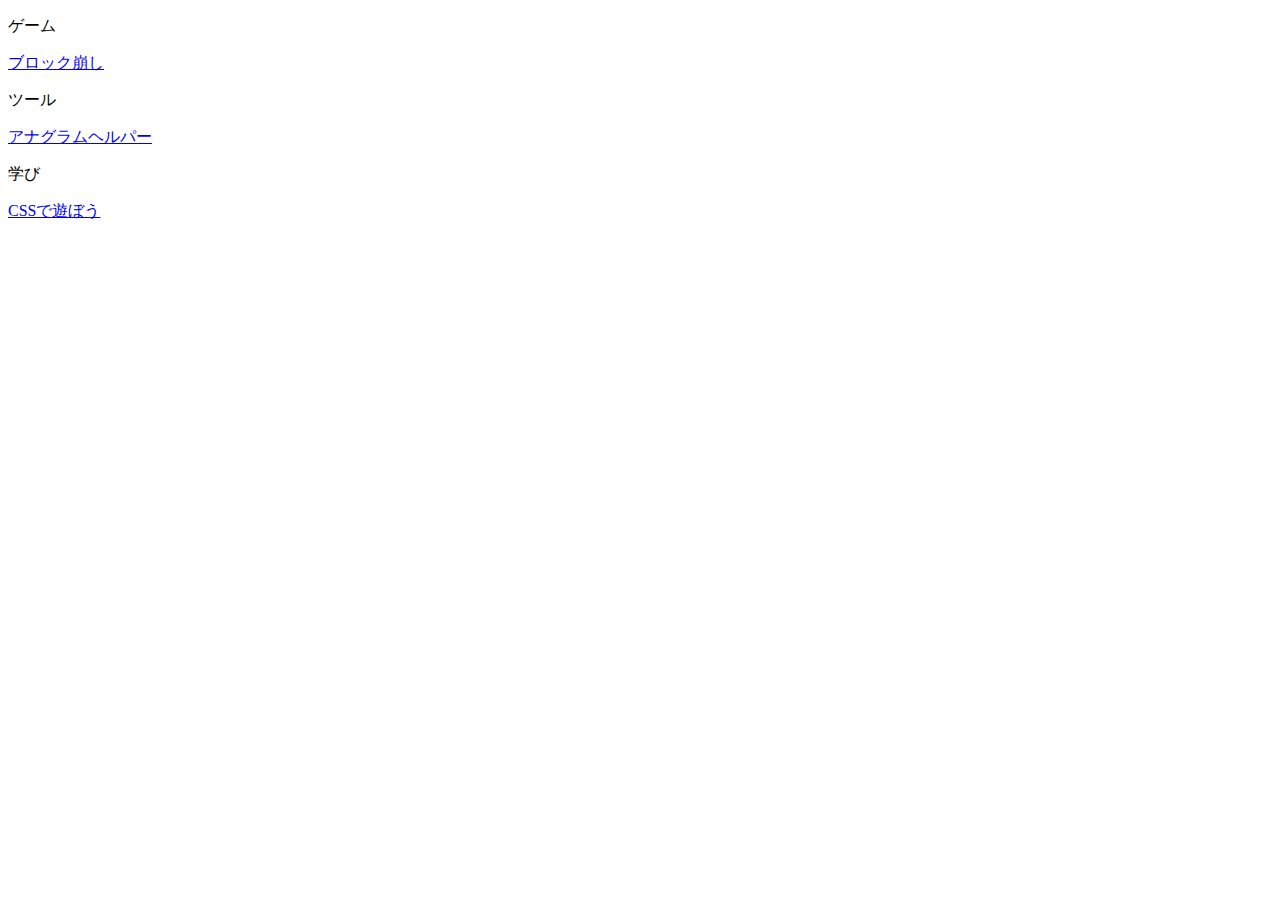
<file: docs/index.html>
<!DOCTYPE html>
<html lang="en">
<head>
    <meta charset="UTF-8">
    <meta name="viewport" content="width=device-width, initial-scale=1.0">
    <title>Classic Games</title>
</head>
<body">
    <p>ゲーム</p>
    <li><a href="./brickBreaker.html">ブロック崩し</a></li>

    <p>ツール</p>
    <li><a href="./anagram.html">アナグラムヘルパー</a></li>

    <p>学び</p>
    <li><a href="./cssTest.html">CSSで遊ぼう</a></li>
</body>
</html>
</file>
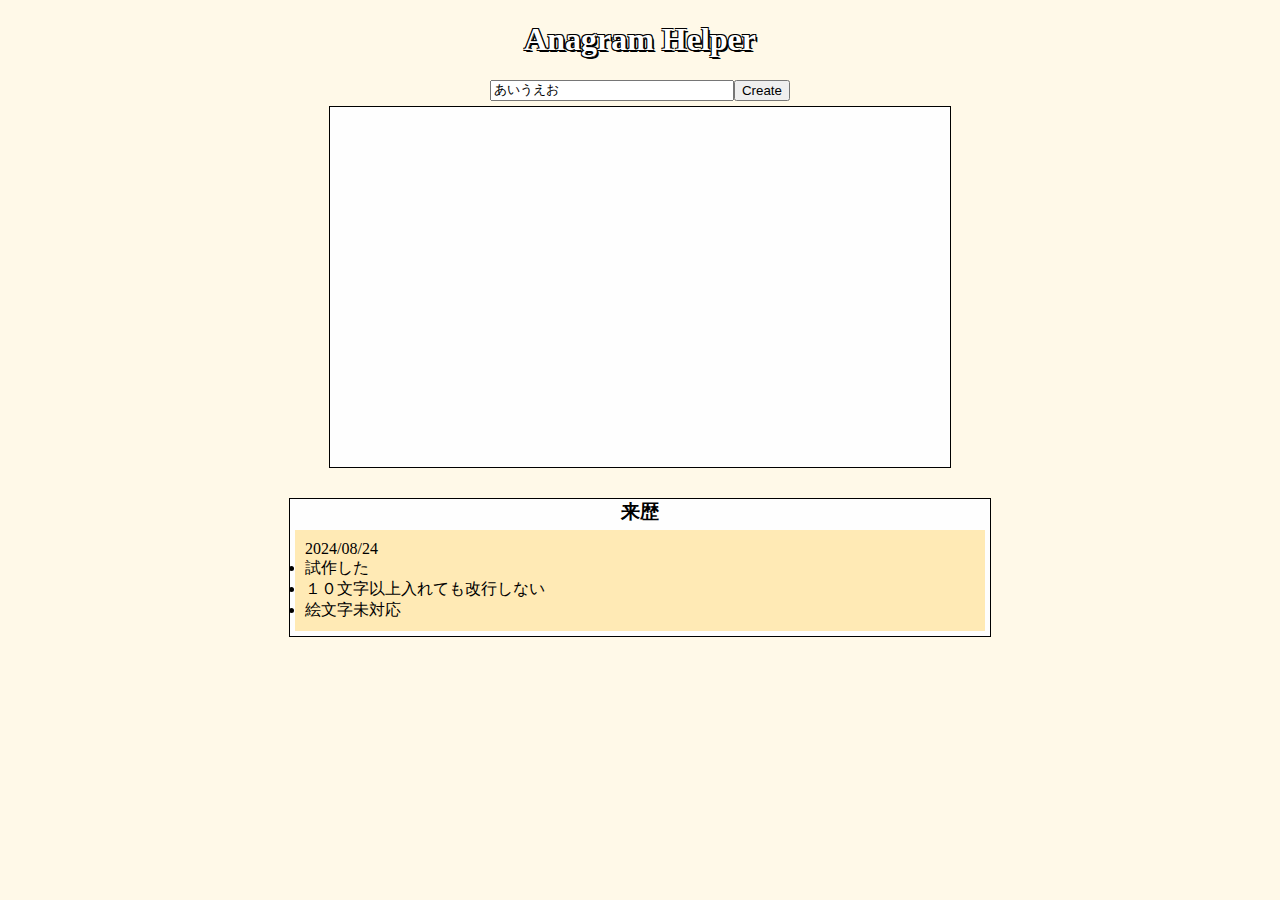
<file: docs/anagram.html>
<!DOCTYPE html>
<html lang="en">
<head>
    <meta charset="UTF-8">
    <meta name="viewport" content="width=device-width, initial-scale=1.0">
    <style>
        body {
            background-color: #fff9e8;
        }
        div{
            user-select: none;
        }
        h1 {
            color: #fff;
            text-align: center;
            text-shadow: 2px 2px 0 #000, -1px 1px 0 #000, 1px -1px 0 #000, -1px -1px 0 #000;
        }
        #field{
            position:relative;
            margin:auto;
            width:620px;
            height:360px;
            border:1px black solid;
            background-color: #FEFEFE;
        }
        #field div{
            position:absolute;
            width:60px;
            height:60px;
            border:1px black solid;
            background-color: #FEFEFE;
            display: grid;
            place-items: center;
            font-size: 42px;
            color: #fff;
            text-shadow: 1px 1px 0 #000, -1px 1px 0 #000, 1px -1px 0 #000, -1px -1px 0 #000;
        }
        .flex-container {
            display: flex;
            /* font-family: Consolas, Arial, sans-serif; */
        }
        .center{
            position:relative;
            margin: 5px auto;
        }
        .history{
            margin: 30px auto 0px auto;
            background-color: #FEFEFE;
            border:1px black solid;
        }
        .history > h3{
            margin: 0px 0px;
            text-align: center;
        }
        .history > div{
            margin: 5px;
            padding: 10px;
            background-color: #ffeab5;
        }
        .history > div > p{
            margin: 0px;
        }
    </style>
    <title>Anagram Helper</title>
</head>

<body>
    <h1>Anagram Helper</h1>
    
    <div class="flex-container center" style="width: 300px;">
        <input id="textArea" type="text" style="flex:1;" value="あいうえお">
        <button id="createBtn">Create</button>
    </div>
    <div id="field">

    </div>
    <div class="center history" style="width: 700px;">
        <h3>来歴</h3>
        <div>
            <p>2024/08/24</p>
            <li>試作した</li>
            <li>１０文字以上入れても改行しない</li>
            <li>絵文字未対応</li>
        </div>
    </div>

    <script src="js/common.js"></script>
    <script>
        createBtn.addEventListener('click', (e)=>{
            while (field.firstChild) {
                field.removeChild(field.firstChild);
            }

            const str = textArea.value;
            str.split("").forEach((char, i) => {
                // 生成
                const card = document.createElement('div');
                card.innerText = char;
                card.classList.add("wrap-pattern")
                field.append(card)
                
                // 配置
                setLeftOf(card, i * card.offsetWidth)
                
                // 操作可能化
                card.onpointermove = function(event){
                    if(event.buttons){
                        this.style.left     = this.offsetLeft + event.movementX + 'px'
                        this.style.top      = this.offsetTop  + event.movementY + 'px'
                        this.style.position = 'absolute'
                        this.draggable      = false
                        this.setPointerCapture(event.pointerId)
                    }
                }
            });

            textArea.value = "";
        });

    </script>
</body>
</html>
</file>
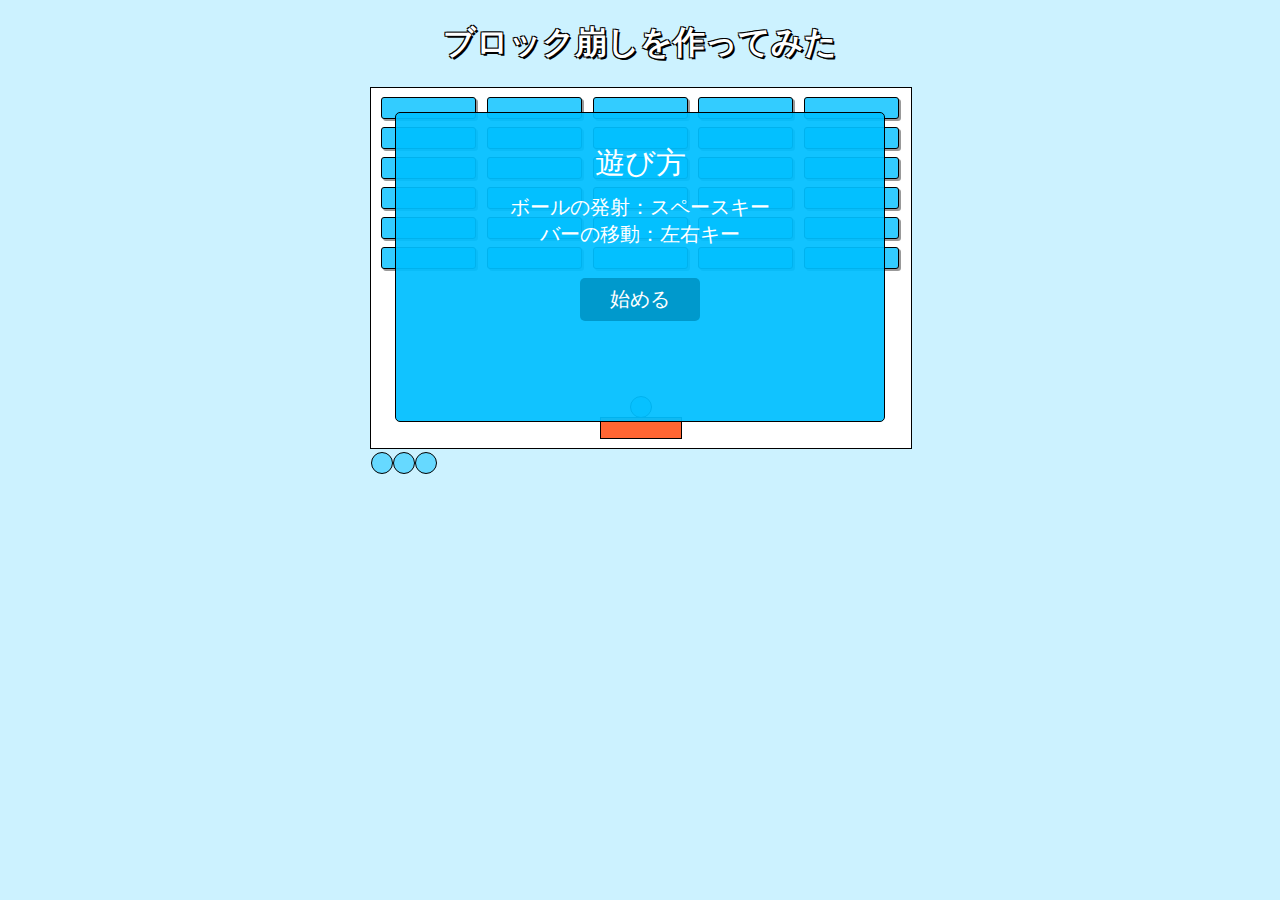
<file: docs/brickBreaker.html>
<!DOCTYPE html>
<html lang="en">
<head>
    <!-- Google tag (gtag.js) -->
    <script async src="https://www.googletagmanager.com/gtag/js?id=G-NZJL6KZ2BG"></script>
    <script>
    window.dataLayer = window.dataLayer || [];
    function gtag(){dataLayer.push(arguments);}
    gtag('js', new Date());

    gtag('config', 'G-NZJL6KZ2BG');
    </script>

    <meta charset="UTF-8">
    <meta name="viewport" content="width=device-width">
    <link href="css/brickBreaker.css" rel="stylesheet" type="text/css" media="all">
    <title>ブロック崩し</title>
</head>
<body>
    <h1>ブロック崩しを作ってみた</h1>

    <!--ブロック崩しのゲームフィールド -->

    <div id="base">
        <div id="field"></div>
        <div id="start" class="info-area">
            <p>遊び方</p>
            <p>ボールの発射：スペースキー</p>
            <p>バーの移動：左右キー</p>
            <button class="start-button">始める</button>
        </div>
        <div id="gameover" class="info-area">
            <p>GAME OVER</p>
            <p>残念😭</p>
            <p>もう一度チャレンジしてみよう！</p>
            <button class="start-button">再挑戦</button>
        </div>
        <div id="clear" class="info-area">
            <p>GAME CLEAR!</p>
            <p>🎉クリアおめでとう🎉</p>
            <p>最後まで遊んでくれてありがとう！</p>
            <button class="start-button">もう一度遊ぶ</button>
        </div>
    </div>

    <script src="js/brickBreaker.js"></script>
</body>
</html>
</file>
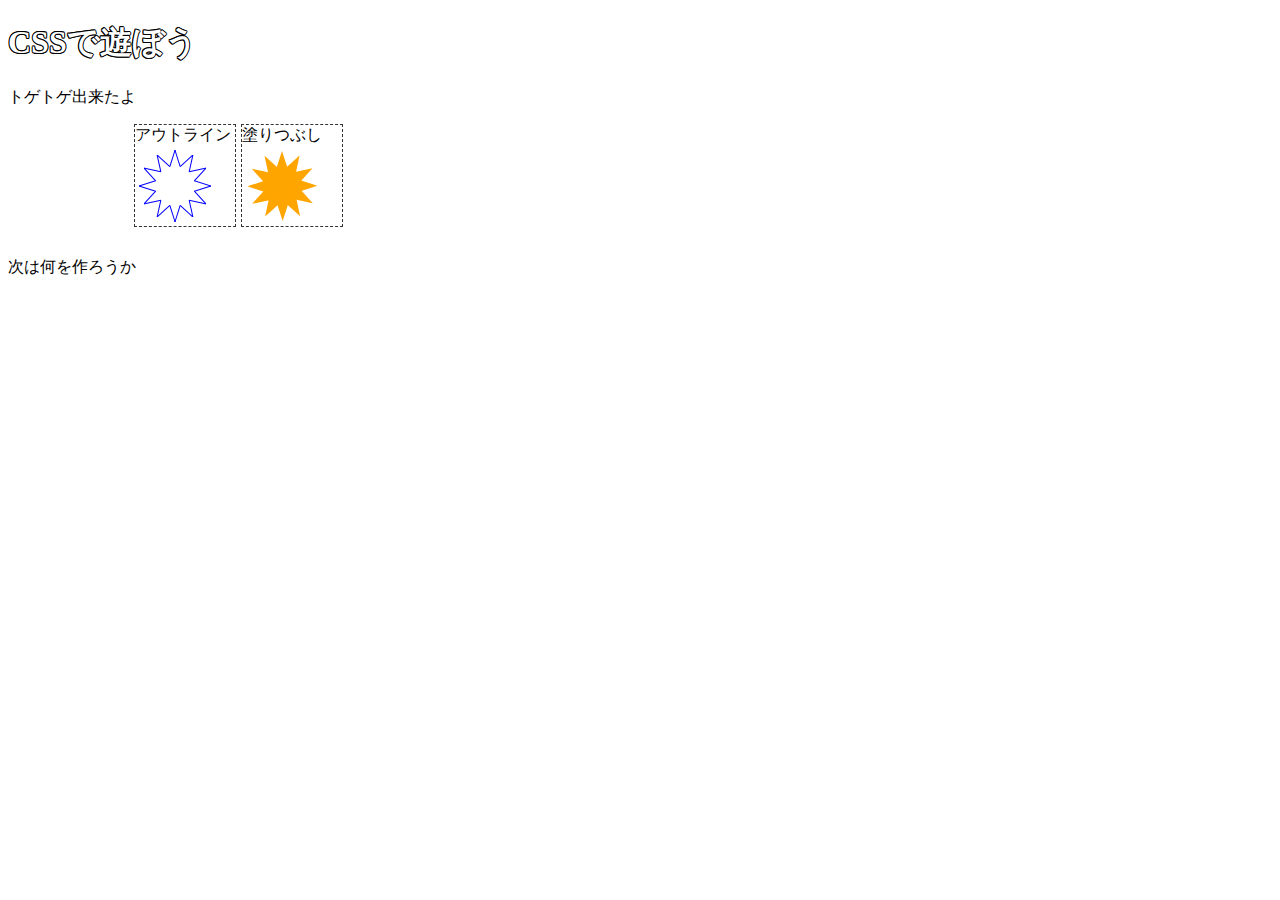
<file: docs/cssTest.html>
<!DOCTYPE html>
<html lang="en">
<head>
    <!-- Google tag (gtag.js) -->
    <script async src="https://www.googletagmanager.com/gtag/js?id=G-NZJL6KZ2BG"></script>
    <script>
    window.dataLayer = window.dataLayer || [];
    function gtag(){dataLayer.push(arguments);}
    gtag('js', new Date());

    gtag('config', 'G-NZJL6KZ2BG');
    </script>

    <meta charset="UTF-8">
    <meta name="viewport" content="width=device-width">
    <link href="css/cssTest.css" rel="stylesheet" type="text/css" media="all">
    <title>CSSで遊ぼう</title>
</head>

<body>
    <h1 class="title text-edging">CSSで遊ぼう</h1>
    
    <p>トゲトゲ出来たよ</p>
    <div class="flex-container" style="width:80%;margin: 0px auto;">
        <div class="float-left" style="width: 100px;border:1px dashed #333;margin-right:5px;">
            <div>アウトライン</div>
            <div class="togetoge-line" radius="40">
                <span></span> <span></span> <span></span> <span></span>
                <span></span> <span></span> <span></span> <span></span>
                <span></span> <span></span> <span></span> <span></span>
            </div>
        </div>
        <div class="float-left" style="width: 100px;border:1px dashed #333;margin-right:5px;">
            <div>塗りつぶし</div>
            <div class="togetoge-fill" radius="40">
                <span></span> <span></span> <span></span> <span></span>
                <span></span> <span></span> <span></span> <span></span>
                <span></span> <span></span> <span></span> <span></span>
            </div>
        </div>
        <!-- <div class="float-left" style="width: 100px;border:1px dashed #333">
            <div>AI作</div>
            <div class="spikes"></div>
        </div> -->
    </div>

    <div class="clear" style="margin-top:30px;">次は何を作ろうか</div>

</body>
</html>
</file>
<file: docs/css/brickBreaker.css>
body{
    background-color: #ccf2ff;
}

h1{
    color: #fff;
    text-align: center;
    text-shadow: 2px 2px 0 #000, -1px 1px 0 #000, 1px -1px 0 #000, -1px -1px 0 #000;
}

.info-area{
    /* display: none; */
    position:absolute;
    --padding:25px;
    left:var(--padding);
    top:var(--padding);
    width:calc(100% - var(--padding) * 2 - 2px);
    height:calc(100% - var(--padding) * 2 - 2px);

    background-color: #00bfffEE;
    border:1px black solid;
	border-radius:5px;
    z-index: 1;

    text-align: center;
    color: #fff;
}
.info-area p:nth-child(1){
    font-size:30px;
    margin:30px 0px 10px 0px;
}
.info-area p{
    font-size:20px;
    margin:0px;
}

#start{
    /* 特になし */
}
 
#gameover{
    display: none;
    background-color: #555555dd;
}
 
#clear{
    display: none;
}

.start-button{
    appearance: none;
    border: 0;
    border-radius: 5px;
    background: #0099cc;
    color: #fff;
    padding: 8px 30px;
    margin:30px 0px 0px 0px;
    font-size: 20px;
}
.start-button:hover{
    background: #007399 ;
}

#base{
    position:relative;
    margin:auto;
    width:540px;
    height:360px;
}

#field{
    width:100%;
    height:100%;
    border:1px black solid;
    background-color: #fff;
}

#ball{
    position:absolute;
}

.ball{
    border:1px black solid;
    background-color: #66d9ff;
	border-radius:50%;
}

#bar{
    position:absolute;
    border:1px black solid;
    background-color: #ff6633;
}

#life{
    position:absolute;
    display: flex
}

.block{
    position:absolute;
    border:1px black solid;
    background-color: #33ccff ;
    border-radius:3px;
    box-shadow:2px 2px 0px 0px rgba(0, 0, 0, 0.4);
}




#ball::after{
    content: "";
    transform-origin: 0.5px 0.5px;
    position:absolute;
    --x:1;
    rotate: calc(var(--x) * 1deg);
    left:9.5px;
    top:9.5px;
    /* display:block; */
    display:none;
    width:50px;
    height:10px;
    border-top:2px red solid;
}
#ball[angle='0']::after{--x:90;}#ball[angle='1']::after{--x:89;}#ball[angle='2']::after{--x:88;}#ball[angle='3']::after{--x:87;}#ball[angle='4']::after{--x:86;}#ball[angle='5']::after{--x:85;}#ball[angle='6']::after{--x:84;}#ball[angle='7']::after{--x:83;}#ball[angle='8']::after{--x:82;}#ball[angle='9']::after{--x:81;}
#ball[angle='10']::after{--x:80;}#ball[angle='11']::after{--x:79;}#ball[angle='12']::after{--x:78;}#ball[angle='13']::after{--x:77;}#ball[angle='14']::after{--x:76;}#ball[angle='15']::after{--x:75;}#ball[angle='16']::after{--x:74;}#ball[angle='17']::after{--x:73;}#ball[angle='18']::after{--x:72;}#ball[angle='19']::after{--x:71;}
#ball[angle='20']::after{--x:70;}#ball[angle='21']::after{--x:69;}#ball[angle='22']::after{--x:68;}#ball[angle='23']::after{--x:67;}#ball[angle='24']::after{--x:66;}#ball[angle='25']::after{--x:65;}#ball[angle='26']::after{--x:64;}#ball[angle='27']::after{--x:63;}#ball[angle='28']::after{--x:62;}#ball[angle='29']::after{--x:61;}
#ball[angle='30']::after{--x:60;}#ball[angle='31']::after{--x:59;}#ball[angle='32']::after{--x:58;}#ball[angle='33']::after{--x:57;}#ball[angle='34']::after{--x:56;}#ball[angle='35']::after{--x:55;}#ball[angle='36']::after{--x:54;}#ball[angle='37']::after{--x:53;}#ball[angle='38']::after{--x:52;}#ball[angle='39']::after{--x:51;}
#ball[angle='40']::after{--x:50;}#ball[angle='41']::after{--x:49;}#ball[angle='42']::after{--x:48;}#ball[angle='43']::after{--x:47;}#ball[angle='44']::after{--x:46;}#ball[angle='45']::after{--x:45;}#ball[angle='46']::after{--x:44;}#ball[angle='47']::after{--x:43;}#ball[angle='48']::after{--x:42;}#ball[angle='49']::after{--x:41;}
#ball[angle='50']::after{--x:40;}#ball[angle='51']::after{--x:39;}#ball[angle='52']::after{--x:38;}#ball[angle='53']::after{--x:37;}#ball[angle='54']::after{--x:36;}#ball[angle='55']::after{--x:35;}#ball[angle='56']::after{--x:34;}#ball[angle='57']::after{--x:33;}#ball[angle='58']::after{--x:32;}#ball[angle='59']::after{--x:31;}
#ball[angle='60']::after{--x:30;}#ball[angle='61']::after{--x:29;}#ball[angle='62']::after{--x:28;}#ball[angle='63']::after{--x:27;}#ball[angle='64']::after{--x:26;}#ball[angle='65']::after{--x:25;}#ball[angle='66']::after{--x:24;}#ball[angle='67']::after{--x:23;}#ball[angle='68']::after{--x:22;}#ball[angle='69']::after{--x:21;}
#ball[angle='70']::after{--x:20;}#ball[angle='71']::after{--x:19;}#ball[angle='72']::after{--x:18;}#ball[angle='73']::after{--x:17;}#ball[angle='74']::after{--x:16;}#ball[angle='75']::after{--x:15;}#ball[angle='76']::after{--x:14;}#ball[angle='77']::after{--x:13;}#ball[angle='78']::after{--x:12;}#ball[angle='79']::after{--x:11;}
#ball[angle='80']::after{--x:10;}#ball[angle='81']::after{--x:9;}#ball[angle='82']::after{--x:8;}#ball[angle='83']::after{--x:7;}#ball[angle='84']::after{--x:6;}#ball[angle='85']::after{--x:5;}#ball[angle='86']::after{--x:4;}#ball[angle='87']::after{--x:3;}#ball[angle='88']::after{--x:2;}#ball[angle='89']::after{--x:1;}
#ball[angle='90']::after{--x:0;}#ball[angle='91']::after{--x:-1;}#ball[angle='92']::after{--x:-2;}#ball[angle='93']::after{--x:-3;}#ball[angle='94']::after{--x:-4;}#ball[angle='95']::after{--x:-5;}#ball[angle='96']::after{--x:-6;}#ball[angle='97']::after{--x:-7;}#ball[angle='98']::after{--x:-8;}#ball[angle='99']::after{--x:-9;}
#ball[angle='100']::after{--x:-10;}#ball[angle='101']::after{--x:-11;}#ball[angle='102']::after{--x:-12;}#ball[angle='103']::after{--x:-13;}#ball[angle='104']::after{--x:-14;}#ball[angle='105']::after{--x:-15;}#ball[angle='106']::after{--x:-16;}#ball[angle='107']::after{--x:-17;}#ball[angle='108']::after{--x:-18;}#ball[angle='109']::after{--x:-19;}
#ball[angle='110']::after{--x:-20;}#ball[angle='111']::after{--x:-21;}#ball[angle='112']::after{--x:-22;}#ball[angle='113']::after{--x:-23;}#ball[angle='114']::after{--x:-24;}#ball[angle='115']::after{--x:-25;}#ball[angle='116']::after{--x:-26;}#ball[angle='117']::after{--x:-27;}#ball[angle='118']::after{--x:-28;}#ball[angle='119']::after{--x:-29;}
#ball[angle='120']::after{--x:-30;}#ball[angle='121']::after{--x:-31;}#ball[angle='122']::after{--x:-32;}#ball[angle='123']::after{--x:-33;}#ball[angle='124']::after{--x:-34;}#ball[angle='125']::after{--x:-35;}#ball[angle='126']::after{--x:-36;}#ball[angle='127']::after{--x:-37;}#ball[angle='128']::after{--x:-38;}#ball[angle='129']::after{--x:-39;}
#ball[angle='130']::after{--x:-40;}#ball[angle='131']::after{--x:-41;}#ball[angle='132']::after{--x:-42;}#ball[angle='133']::after{--x:-43;}#ball[angle='134']::after{--x:-44;}#ball[angle='135']::after{--x:-45;}#ball[angle='136']::after{--x:-46;}#ball[angle='137']::after{--x:-47;}#ball[angle='138']::after{--x:-48;}#ball[angle='139']::after{--x:-49;}
#ball[angle='140']::after{--x:-50;}#ball[angle='141']::after{--x:-51;}#ball[angle='142']::after{--x:-52;}#ball[angle='143']::after{--x:-53;}#ball[angle='144']::after{--x:-54;}#ball[angle='145']::after{--x:-55;}#ball[angle='146']::after{--x:-56;}#ball[angle='147']::after{--x:-57;}#ball[angle='148']::after{--x:-58;}#ball[angle='149']::after{--x:-59;}
#ball[angle='150']::after{--x:-60;}#ball[angle='151']::after{--x:-61;}#ball[angle='152']::after{--x:-62;}#ball[angle='153']::after{--x:-63;}#ball[angle='154']::after{--x:-64;}#ball[angle='155']::after{--x:-65;}#ball[angle='156']::after{--x:-66;}#ball[angle='157']::after{--x:-67;}#ball[angle='158']::after{--x:-68;}#ball[angle='159']::after{--x:-69;}
#ball[angle='160']::after{--x:-70;}#ball[angle='161']::after{--x:-71;}#ball[angle='162']::after{--x:-72;}#ball[angle='163']::after{--x:-73;}#ball[angle='164']::after{--x:-74;}#ball[angle='165']::after{--x:-75;}#ball[angle='166']::after{--x:-76;}#ball[angle='167']::after{--x:-77;}#ball[angle='168']::after{--x:-78;}#ball[angle='169']::after{--x:-79;}
#ball[angle='170']::after{--x:-80;}#ball[angle='171']::after{--x:-81;}#ball[angle='172']::after{--x:-82;}#ball[angle='173']::after{--x:-83;}#ball[angle='174']::after{--x:-84;}#ball[angle='175']::after{--x:-85;}#ball[angle='176']::after{--x:-86;}#ball[angle='177']::after{--x:-87;}#ball[angle='178']::after{--x:-88;}#ball[angle='179']::after{--x:-89;}
#ball[angle='180']::after{--x:-90;}#ball[angle='181']::after{--x:-91;}#ball[angle='182']::after{--x:-92;}#ball[angle='183']::after{--x:-93;}#ball[angle='184']::after{--x:-94;}#ball[angle='185']::after{--x:-95;}#ball[angle='186']::after{--x:-96;}#ball[angle='187']::after{--x:-97;}#ball[angle='188']::after{--x:-98;}#ball[angle='189']::after{--x:-99;}
#ball[angle='190']::after{--x:-100;}#ball[angle='191']::after{--x:-101;}#ball[angle='192']::after{--x:-102;}#ball[angle='193']::after{--x:-103;}#ball[angle='194']::after{--x:-104;}#ball[angle='195']::after{--x:-105;}#ball[angle='196']::after{--x:-106;}#ball[angle='197']::after{--x:-107;}#ball[angle='198']::after{--x:-108;}#ball[angle='199']::after{--x:-109;}
#ball[angle='200']::after{--x:-110;}#ball[angle='201']::after{--x:-111;}#ball[angle='202']::after{--x:-112;}#ball[angle='203']::after{--x:-113;}#ball[angle='204']::after{--x:-114;}#ball[angle='205']::after{--x:-115;}#ball[angle='206']::after{--x:-116;}#ball[angle='207']::after{--x:-117;}#ball[angle='208']::after{--x:-118;}#ball[angle='209']::after{--x:-119;}
#ball[angle='210']::after{--x:-120;}#ball[angle='211']::after{--x:-121;}#ball[angle='212']::after{--x:-122;}#ball[angle='213']::after{--x:-123;}#ball[angle='214']::after{--x:-124;}#ball[angle='215']::after{--x:-125;}#ball[angle='216']::after{--x:-126;}#ball[angle='217']::after{--x:-127;}#ball[angle='218']::after{--x:-128;}#ball[angle='219']::after{--x:-129;}
#ball[angle='220']::after{--x:-130;}#ball[angle='221']::after{--x:-131;}#ball[angle='222']::after{--x:-132;}#ball[angle='223']::after{--x:-133;}#ball[angle='224']::after{--x:-134;}#ball[angle='225']::after{--x:-135;}#ball[angle='226']::after{--x:-136;}#ball[angle='227']::after{--x:-137;}#ball[angle='228']::after{--x:-138;}#ball[angle='229']::after{--x:-139;}
#ball[angle='230']::after{--x:-140;}#ball[angle='231']::after{--x:-141;}#ball[angle='232']::after{--x:-142;}#ball[angle='233']::after{--x:-143;}#ball[angle='234']::after{--x:-144;}#ball[angle='235']::after{--x:-145;}#ball[angle='236']::after{--x:-146;}#ball[angle='237']::after{--x:-147;}#ball[angle='238']::after{--x:-148;}#ball[angle='239']::after{--x:-149;}
#ball[angle='240']::after{--x:-150;}#ball[angle='241']::after{--x:-151;}#ball[angle='242']::after{--x:-152;}#ball[angle='243']::after{--x:-153;}#ball[angle='244']::after{--x:-154;}#ball[angle='245']::after{--x:-155;}#ball[angle='246']::after{--x:-156;}#ball[angle='247']::after{--x:-157;}#ball[angle='248']::after{--x:-158;}#ball[angle='249']::after{--x:-159;}
#ball[angle='250']::after{--x:-160;}#ball[angle='251']::after{--x:-161;}#ball[angle='252']::after{--x:-162;}#ball[angle='253']::after{--x:-163;}#ball[angle='254']::after{--x:-164;}#ball[angle='255']::after{--x:-165;}#ball[angle='256']::after{--x:-166;}#ball[angle='257']::after{--x:-167;}#ball[angle='258']::after{--x:-168;}#ball[angle='259']::after{--x:-169;}
#ball[angle='260']::after{--x:-170;}#ball[angle='261']::after{--x:-171;}#ball[angle='262']::after{--x:-172;}#ball[angle='263']::after{--x:-173;}#ball[angle='264']::after{--x:-174;}#ball[angle='265']::after{--x:-175;}#ball[angle='266']::after{--x:-176;}#ball[angle='267']::after{--x:-177;}#ball[angle='268']::after{--x:-178;}#ball[angle='269']::after{--x:-179;}
#ball[angle='270']::after{--x:-180;}#ball[angle='271']::after{--x:-181;}#ball[angle='272']::after{--x:-182;}#ball[angle='273']::after{--x:-183;}#ball[angle='274']::after{--x:-184;}#ball[angle='275']::after{--x:-185;}#ball[angle='276']::after{--x:-186;}#ball[angle='277']::after{--x:-187;}#ball[angle='278']::after{--x:-188;}#ball[angle='279']::after{--x:-189;}
#ball[angle='280']::after{--x:-190;}#ball[angle='281']::after{--x:-191;}#ball[angle='282']::after{--x:-192;}#ball[angle='283']::after{--x:-193;}#ball[angle='284']::after{--x:-194;}#ball[angle='285']::after{--x:-195;}#ball[angle='286']::after{--x:-196;}#ball[angle='287']::after{--x:-197;}#ball[angle='288']::after{--x:-198;}#ball[angle='289']::after{--x:-199;}
#ball[angle='290']::after{--x:-200;}#ball[angle='291']::after{--x:-201;}#ball[angle='292']::after{--x:-202;}#ball[angle='293']::after{--x:-203;}#ball[angle='294']::after{--x:-204;}#ball[angle='295']::after{--x:-205;}#ball[angle='296']::after{--x:-206;}#ball[angle='297']::after{--x:-207;}#ball[angle='298']::after{--x:-208;}#ball[angle='299']::after{--x:-209;}
#ball[angle='300']::after{--x:-210;}#ball[angle='301']::after{--x:-211;}#ball[angle='302']::after{--x:-212;}#ball[angle='303']::after{--x:-213;}#ball[angle='304']::after{--x:-214;}#ball[angle='305']::after{--x:-215;}#ball[angle='306']::after{--x:-216;}#ball[angle='307']::after{--x:-217;}#ball[angle='308']::after{--x:-218;}#ball[angle='309']::after{--x:-219;}
#ball[angle='310']::after{--x:-220;}#ball[angle='311']::after{--x:-221;}#ball[angle='312']::after{--x:-222;}#ball[angle='313']::after{--x:-223;}#ball[angle='314']::after{--x:-224;}#ball[angle='315']::after{--x:-225;}#ball[angle='316']::after{--x:-226;}#ball[angle='317']::after{--x:-227;}#ball[angle='318']::after{--x:-228;}#ball[angle='319']::after{--x:-229;}
#ball[angle='320']::after{--x:-230;}#ball[angle='321']::after{--x:-231;}#ball[angle='322']::after{--x:-232;}#ball[angle='323']::after{--x:-233;}#ball[angle='324']::after{--x:-234;}#ball[angle='325']::after{--x:-235;}#ball[angle='326']::after{--x:-236;}#ball[angle='327']::after{--x:-237;}#ball[angle='328']::after{--x:-238;}#ball[angle='329']::after{--x:-239;}
#ball[angle='330']::after{--x:-240;}#ball[angle='331']::after{--x:-241;}#ball[angle='332']::after{--x:-242;}#ball[angle='333']::after{--x:-243;}#ball[angle='334']::after{--x:-244;}#ball[angle='335']::after{--x:-245;}#ball[angle='336']::after{--x:-246;}#ball[angle='337']::after{--x:-247;}#ball[angle='338']::after{--x:-248;}#ball[angle='339']::after{--x:-249;}
#ball[angle='340']::after{--x:-250;}#ball[angle='341']::after{--x:-251;}#ball[angle='342']::after{--x:-252;}#ball[angle='343']::after{--x:-253;}#ball[angle='344']::after{--x:-254;}#ball[angle='345']::after{--x:-255;}#ball[angle='346']::after{--x:-256;}#ball[angle='347']::after{--x:-257;}#ball[angle='348']::after{--x:-258;}#ball[angle='349']::after{--x:-259;}
#ball[angle='350']::after{--x:-260;}#ball[angle='351']::after{--x:-261;}#ball[angle='352']::after{--x:-262;}#ball[angle='353']::after{--x:-263;}#ball[angle='354']::after{--x:-264;}#ball[angle='355']::after{--x:-265;}#ball[angle='356']::after{--x:-266;}#ball[angle='357']::after{--x:-267;}#ball[angle='358']::after{--x:-268;}#ball[angle='359']::after{--x:-269;}

#ball[angle='90']::after{--x:360;}#ball[angle='91']::after{--x:359;}#ball[angle='92']::after{--x:358;}#ball[angle='93']::after{--x:357;}#ball[angle='94']::after{--x:356;}#ball[angle='95']::after{--x:355;}#ball[angle='96']::after{--x:354;}#ball[angle='97']::after{--x:353;}#ball[angle='98']::after{--x:352;}#ball[angle='99']::after{--x:351;}
#ball[angle='100']::after{--x:350;}#ball[angle='101']::after{--x:349;}#ball[angle='102']::after{--x:348;}#ball[angle='103']::after{--x:347;}#ball[angle='104']::after{--x:346;}#ball[angle='105']::after{--x:345;}#ball[angle='106']::after{--x:344;}#ball[angle='107']::after{--x:343;}#ball[angle='108']::after{--x:342;}#ball[angle='109']::after{--x:341;}
#ball[angle='110']::after{--x:340;}#ball[angle='111']::after{--x:339;}#ball[angle='112']::after{--x:338;}#ball[angle='113']::after{--x:337;}#ball[angle='114']::after{--x:336;}#ball[angle='115']::after{--x:335;}#ball[angle='116']::after{--x:334;}#ball[angle='117']::after{--x:333;}#ball[angle='118']::after{--x:332;}#ball[angle='119']::after{--x:331;}
#ball[angle='120']::after{--x:330;}#ball[angle='121']::after{--x:329;}#ball[angle='122']::after{--x:328;}#ball[angle='123']::after{--x:327;}#ball[angle='124']::after{--x:326;}#ball[angle='125']::after{--x:325;}#ball[angle='126']::after{--x:324;}#ball[angle='127']::after{--x:323;}#ball[angle='128']::after{--x:322;}#ball[angle='129']::after{--x:321;}
#ball[angle='130']::after{--x:320;}#ball[angle='131']::after{--x:319;}#ball[angle='132']::after{--x:318;}#ball[angle='133']::after{--x:317;}#ball[angle='134']::after{--x:316;}#ball[angle='135']::after{--x:315;}#ball[angle='136']::after{--x:314;}#ball[angle='137']::after{--x:313;}#ball[angle='138']::after{--x:312;}#ball[angle='139']::after{--x:311;}
#ball[angle='140']::after{--x:310;}#ball[angle='141']::after{--x:309;}#ball[angle='142']::after{--x:308;}#ball[angle='143']::after{--x:307;}#ball[angle='144']::after{--x:306;}#ball[angle='145']::after{--x:305;}#ball[angle='146']::after{--x:304;}#ball[angle='147']::after{--x:303;}#ball[angle='148']::after{--x:302;}#ball[angle='149']::after{--x:301;}
#ball[angle='150']::after{--x:300;}#ball[angle='151']::after{--x:299;}#ball[angle='152']::after{--x:298;}#ball[angle='153']::after{--x:297;}#ball[angle='154']::after{--x:296;}#ball[angle='155']::after{--x:295;}#ball[angle='156']::after{--x:294;}#ball[angle='157']::after{--x:293;}#ball[angle='158']::after{--x:292;}#ball[angle='159']::after{--x:291;}
#ball[angle='160']::after{--x:290;}#ball[angle='161']::after{--x:289;}#ball[angle='162']::after{--x:288;}#ball[angle='163']::after{--x:287;}#ball[angle='164']::after{--x:286;}#ball[angle='165']::after{--x:285;}#ball[angle='166']::after{--x:284;}#ball[angle='167']::after{--x:283;}#ball[angle='168']::after{--x:282;}#ball[angle='169']::after{--x:281;}
#ball[angle='170']::after{--x:280;}#ball[angle='171']::after{--x:279;}#ball[angle='172']::after{--x:278;}#ball[angle='173']::after{--x:277;}#ball[angle='174']::after{--x:276;}#ball[angle='175']::after{--x:275;}#ball[angle='176']::after{--x:274;}#ball[angle='177']::after{--x:273;}#ball[angle='178']::after{--x:272;}#ball[angle='179']::after{--x:271;}
#ball[angle='180']::after{--x:270;}#ball[angle='181']::after{--x:269;}#ball[angle='182']::after{--x:268;}#ball[angle='183']::after{--x:267;}#ball[angle='184']::after{--x:266;}#ball[angle='185']::after{--x:265;}#ball[angle='186']::after{--x:264;}#ball[angle='187']::after{--x:263;}#ball[angle='188']::after{--x:262;}#ball[angle='189']::after{--x:261;}
#ball[angle='190']::after{--x:260;}#ball[angle='191']::after{--x:259;}#ball[angle='192']::after{--x:258;}#ball[angle='193']::after{--x:257;}#ball[angle='194']::after{--x:256;}#ball[angle='195']::after{--x:255;}#ball[angle='196']::after{--x:254;}#ball[angle='197']::after{--x:253;}#ball[angle='198']::after{--x:252;}#ball[angle='199']::after{--x:251;}
#ball[angle='200']::after{--x:250;}#ball[angle='201']::after{--x:249;}#ball[angle='202']::after{--x:248;}#ball[angle='203']::after{--x:247;}#ball[angle='204']::after{--x:246;}#ball[angle='205']::after{--x:245;}#ball[angle='206']::after{--x:244;}#ball[angle='207']::after{--x:243;}#ball[angle='208']::after{--x:242;}#ball[angle='209']::after{--x:241;}
#ball[angle='210']::after{--x:240;}#ball[angle='211']::after{--x:239;}#ball[angle='212']::after{--x:238;}#ball[angle='213']::after{--x:237;}#ball[angle='214']::after{--x:236;}#ball[angle='215']::after{--x:235;}#ball[angle='216']::after{--x:234;}#ball[angle='217']::after{--x:233;}#ball[angle='218']::after{--x:232;}#ball[angle='219']::after{--x:231;}
#ball[angle='220']::after{--x:230;}#ball[angle='221']::after{--x:229;}#ball[angle='222']::after{--x:228;}#ball[angle='223']::after{--x:227;}#ball[angle='224']::after{--x:226;}#ball[angle='225']::after{--x:225;}#ball[angle='226']::after{--x:224;}#ball[angle='227']::after{--x:223;}#ball[angle='228']::after{--x:222;}#ball[angle='229']::after{--x:221;}
#ball[angle='230']::after{--x:220;}#ball[angle='231']::after{--x:219;}#ball[angle='232']::after{--x:218;}#ball[angle='233']::after{--x:217;}#ball[angle='234']::after{--x:216;}#ball[angle='235']::after{--x:215;}#ball[angle='236']::after{--x:214;}#ball[angle='237']::after{--x:213;}#ball[angle='238']::after{--x:212;}#ball[angle='239']::after{--x:211;}
#ball[angle='240']::after{--x:210;}#ball[angle='241']::after{--x:209;}#ball[angle='242']::after{--x:208;}#ball[angle='243']::after{--x:207;}#ball[angle='244']::after{--x:206;}#ball[angle='245']::after{--x:205;}#ball[angle='246']::after{--x:204;}#ball[angle='247']::after{--x:203;}#ball[angle='248']::after{--x:202;}#ball[angle='249']::after{--x:201;}
#ball[angle='250']::after{--x:200;}#ball[angle='251']::after{--x:199;}#ball[angle='252']::after{--x:198;}#ball[angle='253']::after{--x:197;}#ball[angle='254']::after{--x:196;}#ball[angle='255']::after{--x:195;}#ball[angle='256']::after{--x:194;}#ball[angle='257']::after{--x:193;}#ball[angle='258']::after{--x:192;}#ball[angle='259']::after{--x:191;}
#ball[angle='260']::after{--x:190;}#ball[angle='261']::after{--x:189;}#ball[angle='262']::after{--x:188;}#ball[angle='263']::after{--x:187;}#ball[angle='264']::after{--x:186;}#ball[angle='265']::after{--x:185;}#ball[angle='266']::after{--x:184;}#ball[angle='267']::after{--x:183;}#ball[angle='268']::after{--x:182;}#ball[angle='269']::after{--x:181;}
#ball[angle='270']::after{--x:180;}#ball[angle='271']::after{--x:179;}#ball[angle='272']::after{--x:178;}#ball[angle='273']::after{--x:177;}#ball[angle='274']::after{--x:176;}#ball[angle='275']::after{--x:175;}#ball[angle='276']::after{--x:174;}#ball[angle='277']::after{--x:173;}#ball[angle='278']::after{--x:172;}#ball[angle='279']::after{--x:171;}
#ball[angle='280']::after{--x:170;}#ball[angle='281']::after{--x:169;}#ball[angle='282']::after{--x:168;}#ball[angle='283']::after{--x:167;}#ball[angle='284']::after{--x:166;}#ball[angle='285']::after{--x:165;}#ball[angle='286']::after{--x:164;}#ball[angle='287']::after{--x:163;}#ball[angle='288']::after{--x:162;}#ball[angle='289']::after{--x:161;}
#ball[angle='290']::after{--x:160;}#ball[angle='291']::after{--x:159;}#ball[angle='292']::after{--x:158;}#ball[angle='293']::after{--x:157;}#ball[angle='294']::after{--x:156;}#ball[angle='295']::after{--x:155;}#ball[angle='296']::after{--x:154;}#ball[angle='297']::after{--x:153;}#ball[angle='298']::after{--x:152;}#ball[angle='299']::after{--x:151;}
#ball[angle='300']::after{--x:150;}#ball[angle='301']::after{--x:149;}#ball[angle='302']::after{--x:148;}#ball[angle='303']::after{--x:147;}#ball[angle='304']::after{--x:146;}#ball[angle='305']::after{--x:145;}#ball[angle='306']::after{--x:144;}#ball[angle='307']::after{--x:143;}#ball[angle='308']::after{--x:142;}#ball[angle='309']::after{--x:141;}
#ball[angle='310']::after{--x:140;}#ball[angle='311']::after{--x:139;}#ball[angle='312']::after{--x:138;}#ball[angle='313']::after{--x:137;}#ball[angle='314']::after{--x:136;}#ball[angle='315']::after{--x:135;}#ball[angle='316']::after{--x:134;}#ball[angle='317']::after{--x:133;}#ball[angle='318']::after{--x:132;}#ball[angle='319']::after{--x:131;}
#ball[angle='320']::after{--x:130;}#ball[angle='321']::after{--x:129;}#ball[angle='322']::after{--x:128;}#ball[angle='323']::after{--x:127;}#ball[angle='324']::after{--x:126;}#ball[angle='325']::after{--x:125;}#ball[angle='326']::after{--x:124;}#ball[angle='327']::after{--x:123;}#ball[angle='328']::after{--x:122;}#ball[angle='329']::after{--x:121;}
#ball[angle='330']::after{--x:120;}#ball[angle='331']::after{--x:119;}#ball[angle='332']::after{--x:118;}#ball[angle='333']::after{--x:117;}#ball[angle='334']::after{--x:116;}#ball[angle='335']::after{--x:115;}#ball[angle='336']::after{--x:114;}#ball[angle='337']::after{--x:113;}#ball[angle='338']::after{--x:112;}#ball[angle='339']::after{--x:111;}
#ball[angle='340']::after{--x:110;}#ball[angle='341']::after{--x:109;}#ball[angle='342']::after{--x:108;}#ball[angle='343']::after{--x:107;}#ball[angle='344']::after{--x:106;}#ball[angle='345']::after{--x:105;}#ball[angle='346']::after{--x:104;}#ball[angle='347']::after{--x:103;}#ball[angle='348']::after{--x:102;}#ball[angle='349']::after{--x:101;}
#ball[angle='350']::after{--x:100;}#ball[angle='351']::after{--x:99;}#ball[angle='352']::after{--x:98;}#ball[angle='353']::after{--x:97;}#ball[angle='354']::after{--x:96;}#ball[angle='355']::after{--x:95;}#ball[angle='356']::after{--x:94;}#ball[angle='357']::after{--x:93;}#ball[angle='358']::after{--x:92;}#ball[angle='359']::after{--x:91;}
#ball[angle='360']::after{--x:90;}
</file>
<file: docs/css/cssTest.css>
h1.title{
    color: #FFF
}

.text-edging{
    text-shadow: 0px 1px 0 #000, 0px -1px 0 #000, 1px 0px 0 #000, -1px 0px 0 #000,
                 0.707px 0.707px 0 #000, -0.707px 0.707px 0 #000, 0.707px -0.707px 0 #000, -0.707px -0.707px 0 #000;
}


/* * * * * * * * * * * * * * * * * * * * * 
 * flex
 * * * * * * * * * * * * * * * * * * * * */
.flex-container {
    display: flex;
}
.flex-auto {
    flex: auto;
}


.float-left {
    float: left;
}
.clear{
	clear:both;
}

/* * * * * * * * * * * * * * * * * * * * * 
 * トゲトゲ アウトライン
 * * * * * * * * * * * * * * * * * * * * */
.togetoge-line{
    position: relative;
    --radius: 50px;   /*　デフォルト 半径 */
    width: calc(var(--radius) * 2);
    height: calc(var(--radius) * 2);
}
/* 半径は変更可 */
.togetoge-line[radius="10"]{--radius: 10px;}
.togetoge-line[radius="20"]{--radius: 20px;}
.togetoge-line[radius="30"]{--radius: 30px;}
.togetoge-line[radius="40"]{--radius: 40px;}
.togetoge-line[radius="50"]{--radius: 50px;}
.togetoge-line[radius="60"]{--radius: 60px;}
.togetoge-line[radius="70"]{--radius: 70px;}
.togetoge-line[radius="80"]{--radius: 80px;}
.togetoge-line[radius="90"]{--radius: 90px;}
.togetoge-line[radius="100"]{--radius: 100px;}

/* 基準線(ただし非表示) */
.togetoge-line span{
    position: absolute;
    top: 50%; left: 50%;
    height: 50%;
    width: 1px;

    transform-origin: center center;
    transform: translate(-50%,-50%) rotate(calc(var(--angle) + 15deg)) translateY(calc(var(--radius) * -1));
}

/* 基準線を30度毎の放射線状に並べる */
.togetoge-line span:nth-of-type(1){--angle: calc(360deg / 12 * 0);}
.togetoge-line span:nth-of-type(2){--angle: calc(360deg / 12 * 1);}
.togetoge-line span:nth-of-type(3){--angle: calc(360deg / 12 * 2);}
.togetoge-line span:nth-of-type(4){--angle: calc(360deg / 12 * 3);}
.togetoge-line span:nth-of-type(5){--angle: calc(360deg / 12 * 4);}
.togetoge-line span:nth-of-type(6){--angle: calc(360deg / 12 * 5);}
.togetoge-line span:nth-of-type(7){--angle: calc(360deg / 12 * 6);}
.togetoge-line span:nth-of-type(8){--angle: calc(360deg / 12 * 7);}
.togetoge-line span:nth-of-type(9){--angle: calc(360deg / 12 * 8);}
.togetoge-line span:nth-of-type(10){--angle: calc(360deg / 12 * 9);}
.togetoge-line span:nth-of-type(11){--angle: calc(360deg / 12 * 10);}
.togetoge-line span:nth-of-type(12){--angle: calc(360deg / 12 * 11);}

.togetoge-line span:before{
    content: '';
    position: absolute;
    top: 0; left: 0;
    width: 100%; height: 100%;

    background-image: linear-gradient(to bottom, transparent 57%,blue 43%);

    transform-origin: center bottom;
    transform: rotate(32.5deg);
}
.togetoge-line span:after{
    content: '';
    position: absolute;
    top: 0; left: 0;
    width: 100%; height: 100%;

    background-image: linear-gradient(to bottom,transparent 57%,blue 43%);

    transform-origin: center bottom;
    transform: rotate(-32.5deg);
}

/* * * * * * * * * * * * * * * * * * * * * 
 * トゲトゲ 塗りつぶし
 * * * * * * * * * * * * * * * * * * * * */
.togetoge-fill{
    position: relative;
    --radius: 25px;   /*　デフォルト 半径 */
    /* top:calc(var(--radius) * -4) ; */
    width: calc(var(--radius) * 2);
    height: calc(var(--radius) * 2);

    margin:var(--radius);
}
/* 半径は変更可 */
.togetoge-fill[radius="10"]{ --radius: 5px;}
.togetoge-fill[radius="20"]{ --radius: 10px;}
.togetoge-fill[radius="30"]{ --radius: 15px;}
.togetoge-fill[radius="40"]{ --radius: 20px;}
.togetoge-fill[radius="50"]{ --radius: 25px;}
.togetoge-fill[radius="60"]{ --radius: 30px;}
.togetoge-fill[radius="70"]{ --radius: 35px;}
.togetoge-fill[radius="80"]{ --radius: 40px;}
.togetoge-fill[radius="90"]{ --radius: 45px;}
.togetoge-fill[radius="100"]{--radius: 50px;}

.togetoge-fill span{
    position: absolute;
    left: calc(var(--radius) * 1 / 3);
    top: calc(var(--radius) * -1);

    width: 0px;
    height: 0px;
    --angle: 0deg;
    transform-origin: calc(var(--radius) * 2 / 3) calc(var(--radius) * 2);
    transform:  rotate(calc(var(--angle) + 0deg)) translateY(5px);

    border-right: calc(var(--radius) * 2 / 3) solid transparent;
    border-bottom: calc(var(--radius) * 2) solid orange;
    border-left: calc(var(--radius) * 2 / 3) solid transparent;
    
    transition: 3s;
    z-index: -1;

}
.togetoge-fill span:nth-of-type(1){ --angle: 0deg;  }
.togetoge-fill span:nth-of-type(2){ --angle: 30deg; }
.togetoge-fill span:nth-of-type(3){ --angle: 60deg; }
.togetoge-fill span:nth-of-type(4){ --angle: 90deg; }
.togetoge-fill span:nth-of-type(5){ --angle: 120deg;}
.togetoge-fill span:nth-of-type(6){ --angle: 150deg;}
.togetoge-fill span:nth-of-type(7){ --angle: 180deg;}
.togetoge-fill span:nth-of-type(8){ --angle: 210deg;}
.togetoge-fill span:nth-of-type(9){ --angle: 240deg;}
.togetoge-fill span:nth-of-type(10){--angle: 270deg;}
.togetoge-fill span:nth-of-type(11){--angle: 300deg;}
.togetoge-fill span:nth-of-type(12){--angle: 330deg;}

/* * * * * * * * * * * * * * * * * * * * * 
 * トゲトゲ AI
 * * * * * * * * * * * * * * * * * * * * */
.spikes {
    position: relative;
    width: 80px;
    height: 80px;
    background-color: #fff;
}
.spikes::before {
    content: '';
    position: absolute;
    top: 50%;
    left: 50%;
    width: 100%;
    height: 100%;
    background: inherit;
    clip-path: polygon(
        50% 0%, 58% 19%, 75% 6.7%, 69% 30%, 93.3% 25%, 81% 43%, 
        100% 50%, 81% 57%, 93.3% 75%, 69% 70%, 75% 93.3%, 58% 81%, 
        50% 100%, 42% 81%, 25% 93.3%, 31% 70%, 6.7% 75%, 19% 57%, 
        0% 50%, 19% 43%, 6.7% 25%, 31% 30%, 25% 6.7%, 42% 19%
    );

    transform: translate(-50%, -50%);
    background-color: #000;
}


  /* div > div{
      width: 200px;
      height: 100px;
      border: 1px #000 solid;
  } */
  .bgtest{
          background: radial-gradient(
              100px,
              white 20% 40%,
              black 40% 60%,
              white 60% 80%,
              black 80%
          );
          /* background-clip: text;
          color: transparent; */
  }
  div.bgtest2{
      background-color: #8be4f0 ;
      background: linear-gradient(
          to right,
          red 20%,
          orange 20%,
          yellow 40%,
          green 60%,
          blue 80%
      );

      
      background: 
      radial-gradient(circle closest-side, #000 2px, transparent 4px) 0px 0px / 20px 30px,
      radial-gradient(circle closest-side, transparent 5px, #FFF 7px) 0px 0px / 20px 30px,
      conic-gradient( 
          red 0%,
          orange 20%,
          yellow 40%,
          green 60%,
          blue 80%
          );
      /* background-clip: text; */
      color: transparent;
      text-shadow: 2px 2px 0 #00000010;

      font-size:40px;
  }
  div.bgtest2::before{
      content:attr(str);
      position:absolute;
      /* color: transparent; */
      text-shadow: 0px 0px 0 #000000,
          0px 1px 0 #000000,
          1px 0px 0 #000000,
          1px 1px 0 #000000,
          1px 1px 0 #000000,
          1px 1px 0 #000000;
      font-size:40px;
      z-index: -1;
  }
</file>
